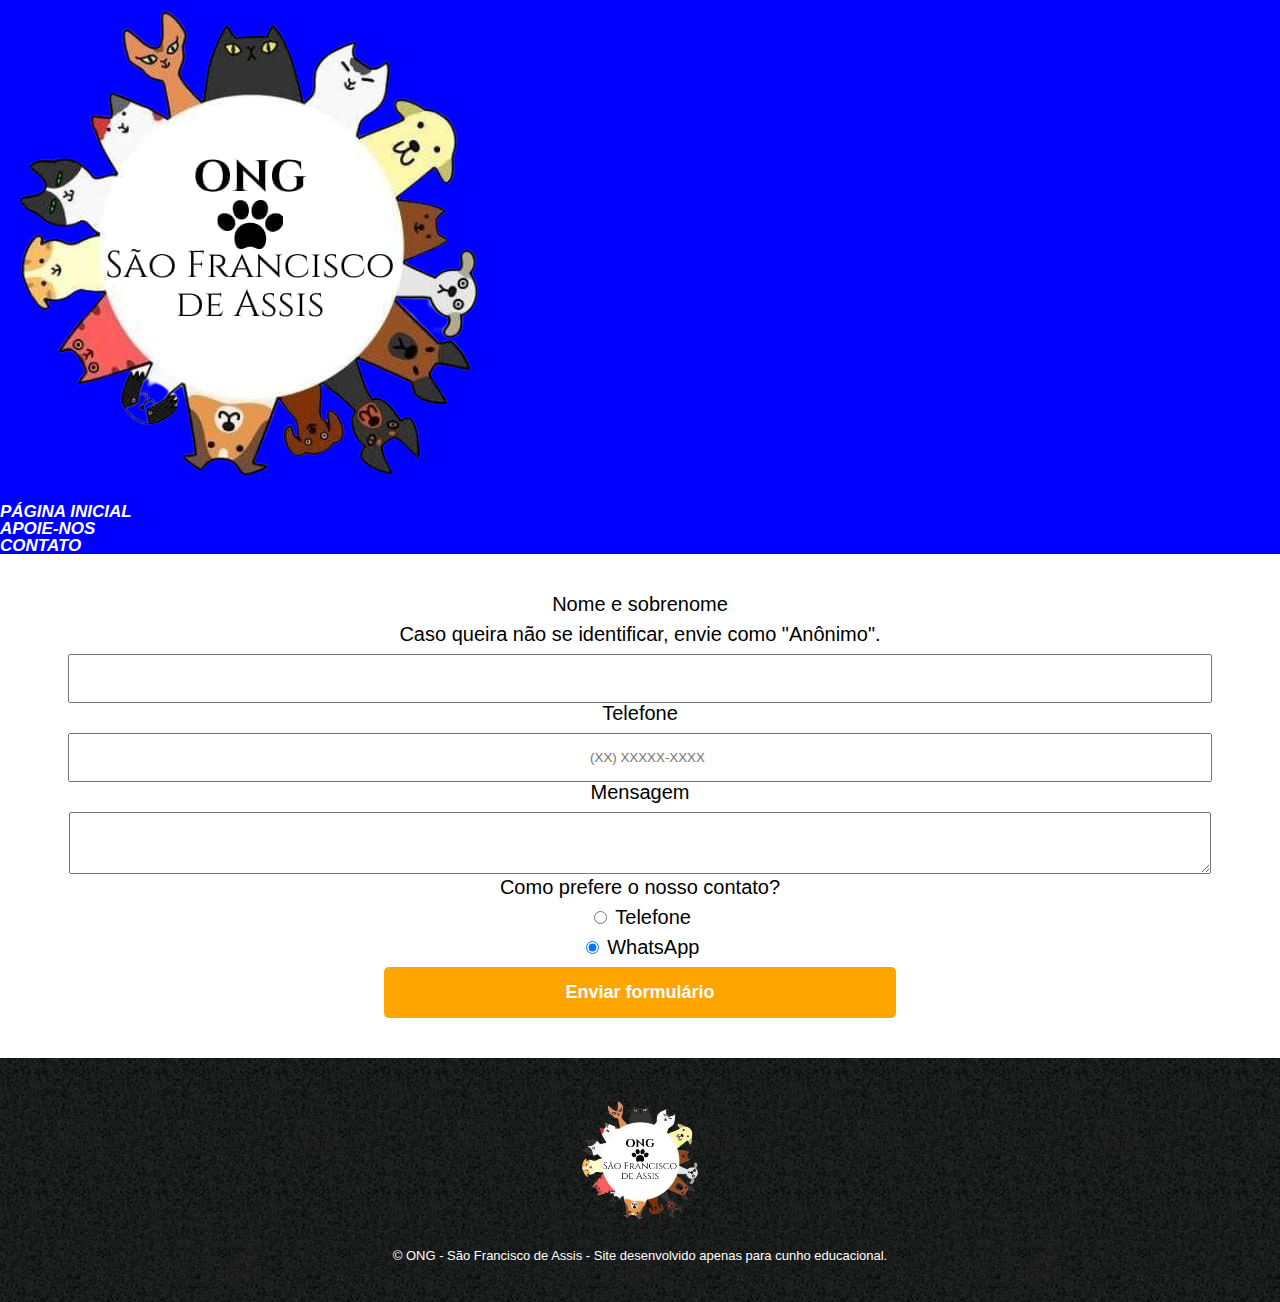
<file: contato.html>
<!DOCTYPE html>
<html>
	<head>
		<meta charset="UTF-8">
		<title>Contato - Barbearia Alura</title>
		<link rel="shortcut icon" type="image/x-icon" href="/pata-cachorro.ico">
		<link rel="stylesheet" href="reset.css">
		<link rel="stylesheet" href="style.css">
		<script src="envioformulario.js"></script>
	</head>
	<body>
		<header>
			<div class="caixa">
				<h1><img src="teste-logo.png" class="teste-img"></h1>

				<nav>
					<ul>
						<li><a href="index.html">Página inicial</a></li>
						<li><a href="apoio.html">Apoie-nos</a></li>
						<li><a href="contato.html">Contato</a></li>
					</ul>
				</nav>
			</div>
		</header>

		<main>
			<form>
				<label for="nomesobrenome">Nome e sobrenome</label>
				<label>Caso queira não se identificar, envie como "Anônimo".</label>
				<input type="text" id="nomeid" class="input-contato" >


				<label for="telefone">Telefone</label>
				<input type="tel" id="telefone" class="input-contato"  placeholder="(XX) XXXXX-XXXX">

				<label for="mensagem">Mensagem</label>
				<textarea  id="mensagem" class="input-contato" ></textarea>

				<fieldset>
					<legend>Como prefere o nosso contato?</legend>
					
					<label for="radio-telefone"><input type="radio" name="contato" value="telefone" id="radio-telefone"> Telefone</label>
					
					<label for="radio-whatsapp"><input type="radio" name="contato" value="whatsapp" id="radio-whatsapp" checked> WhatsApp</label>
				</fieldset>

				<input type="submit" value="Enviar formulário" class="enviar" onclick="Enviar()">
			</form>
		</main>

		<footer>
			<img src="teste-logo.png" width="10%">
			<p class="copyright">&copy; ONG - São Francisco de Assis - Site desenvolvido apenas para cunho educacional.</p>
		</footer>
	</body>
</html>
</file>
<file: style.css>
body {
	font-family: 'Montserrat', sans-serif;
}

header {
	background: #0000FF;
	height: 100%;
}

.caixa {
	position: relative;
	width: 100%;
}


logo-altashabilidades.jpg
logo-altashabilidades.jpg
	
}

	position: absolute;
	top: 20px;
	right: 60px;

}

nav li {
	display: inline-block;
	margin: 30px 30px;
}

nav a {
	text-transform: uppercase;
	color:  #FFFFFF;
	font-weight: bold;
	font-size: 17px;
	text-decoration: none;
	font-style: italic;
}

nav a:hover {
	color: #FFFFFF;
	text-decoration: underline;
}


footer {
	text-align: center;
	background: url("bg.jpg");
	padding: 40px 0;
}

.copyright {
	color: #FFFFFF;
	font-size: 13px;
	margin: 20px 0 0;
}

main {
	text-align: center;
	position: flex;
	width:100%;
}

form {
	margin: 40px 0;
}

form label, form legend {
	display:block;
	font-size: 20px;
	margin: 0 0 10px;
}

.input-padrao {
	display: absolute;
	margin: center;
	padding: 15px 250px;
	width: 50%;
	text-align: justify;
	text-indent: 15px;
}

.input-contato{
	display: absolute;
	margin: center;
	padding: 15px 250px;
	width: 50%;
	text-align: center;
	text-indent: 15px;

}
.checkbox {
	margin: 20px 0;
}

.enviar {
	width:40%;
	padding: 15px 0;
	background: orange;
	color: white;
	font-weight: bold;
	font-size: 18px;
	border: none;
	border-radius: 5px;
	transition: 1s all;
	cursor: pointer;
}

.enviar:hover {
	background: darkorange;
	transform: scale(1.2);
}


thead {
	background: #555555;
	color: white;
	font-weight: bold;
}

td, th {
	border: 1px solid #000000;
	padding: 8px 15px;
}


/* css da página inicial */
.banner {
	width:25%;
	width: 20%;	
	padding: 0 0 0 40%;
	justify-content: center;
	align-items: center;
	
}

.titulo-principal {
	text-align: center;
	font-size: 2em;
	margin: 0 0 1em;
	clear: left;
	padding-top: 0px;
	padding-bottom: 0px;
}

.principal {
	padding: 3em 0;
	background: #FEFEFE;
	width: 100%;
	margin: 0 auto;
}

.principal p {
	margin: 0 0 1em;
}

.principal strong {
	font-weight: bold;
}

.principal em {
	font-style: italic;
}

.beneficios {
	padding: 3em 0;
	background: #888888;
}

.conteudo-beneficios {
	width: 640px;
	margin: 0 auto;
}

.lista-beneficios {
	width: 40%;
	display: inline-block;
	vertical-align: top;
}

.itens {
	line-height: 1.5;
}

.itens:first-child {
	font-weight: bold;
}

.itens:before {
	content: "🟊";
}

.imagem-beneficios {
	width: 60%;
	opacity: 1;
	transition: 400ms;
	box-shadow: 10px 10px 10px 0 #000000;
}

.imagem-beneficios:hover {
	opacity: 0.3;
}

.video {
	width: 560px;
	margin: 2em auto;
}

@media screen and (max-width: 480px) {
	.caixa, .principal, .conteudo-beneficios, .mapa-conteudo, .video, .teste-img, .principalmeio {
		width: auto;
	}

	h1 {
		text-align: center;
	}

	nav {
		position: static;
	}
}
</file>
